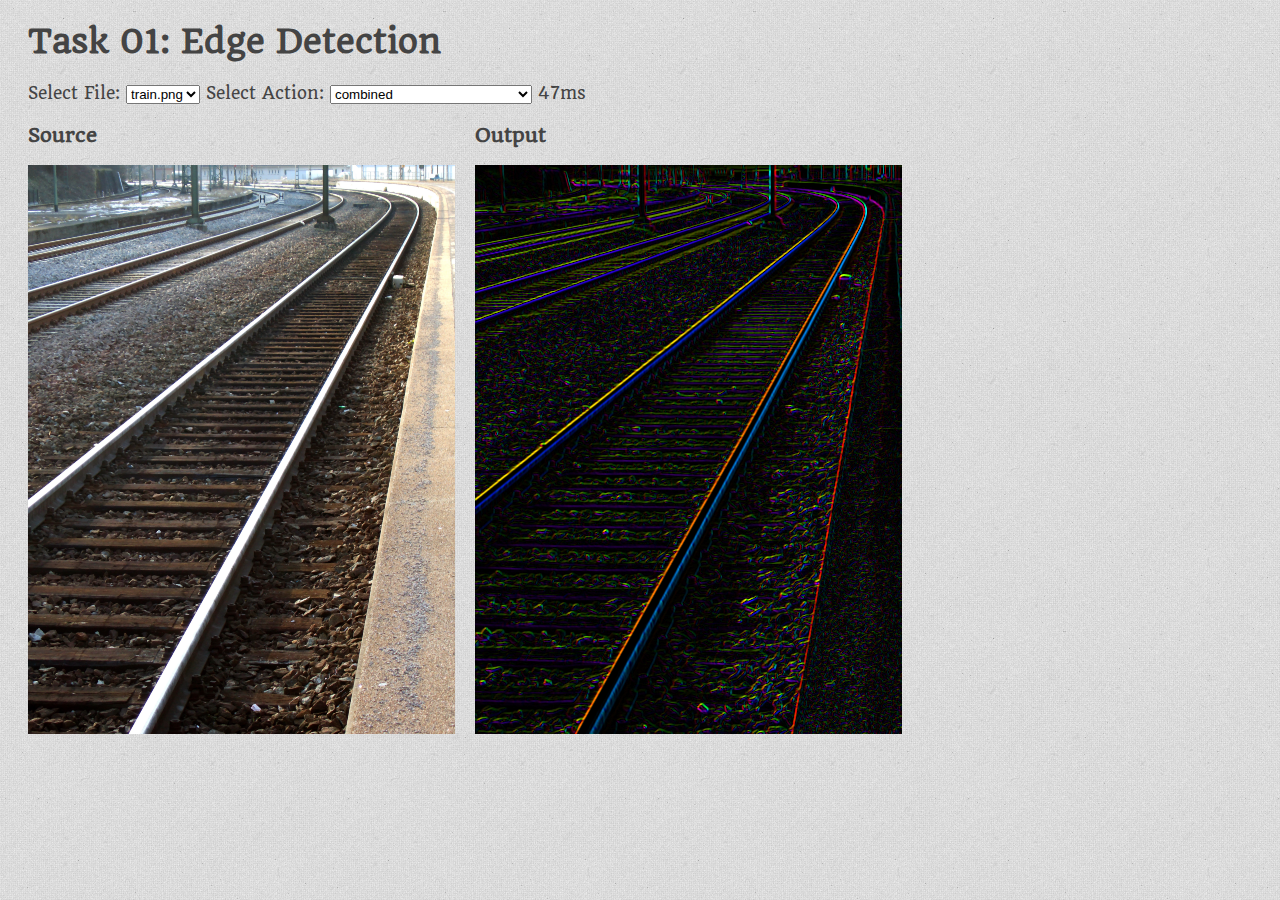
<file: 01_Edge_Detection/index.html>
<!DOCTYPE html>
<html>
<head>
  <title>Task 01: Edge Detection</title>
  <link rel="stylesheet" type="text/css" href="../stylesheets/style.css">
  <link href='http://fonts.googleapis.com/css?family=Quando' rel='stylesheet' type='text/css'></link>
</head>
<body>
  <h1>Task 01: Edge Detection</h1>
  <div class="commands">
    <label for="file-select">Select File:</label>
    <select id="file-select">
      <option>train.png</option>
      <option>jet.png</option>
    </select>
    <label for="action-select">Select Action:</label>
    <select id="action-select">
      <option value="xGradient">x-gradient</option>
      <option value="yGradient">y-gradient</option>
      <option value="sobelX">sobel x-gradient</option>
      <option value="sobelXSeparated">sobel x-gradient (separated)</option>
      <option value="sobelY">sobel y-gradient</option>
      <option value="sobelYSeparated">sobel y-gradient (separated)</option>
      <option value="sobelAbsoluteGradient">sobel absolute gradient</option>
      <option value="sobelGradientDirection">sobel gradient direction</option>
      <option value="sobelGradientDirectionColor">sobel gradient direction (color)</option>
      <option selected="selected" value="combined">combined</option>
    </select>
    <span id="time"></span>
  </div>
  <div class="source">
    <h3>Source</h3>
    <img id="source-image" src="images/train.png" />
  </div>
  <div class="output clearfix">
    <h3>Output</h3>
    <canvas id="output-canvas"></canvas>
  </div>

  <script type="text/javascript" src="../javascripts/utilities.js"></script>
  <script type="text/javascript" src="manipulatabale_image.js"></script>
  <script type="text/javascript" src="edge_detection.js"></script>
</body>
</html>
</file>
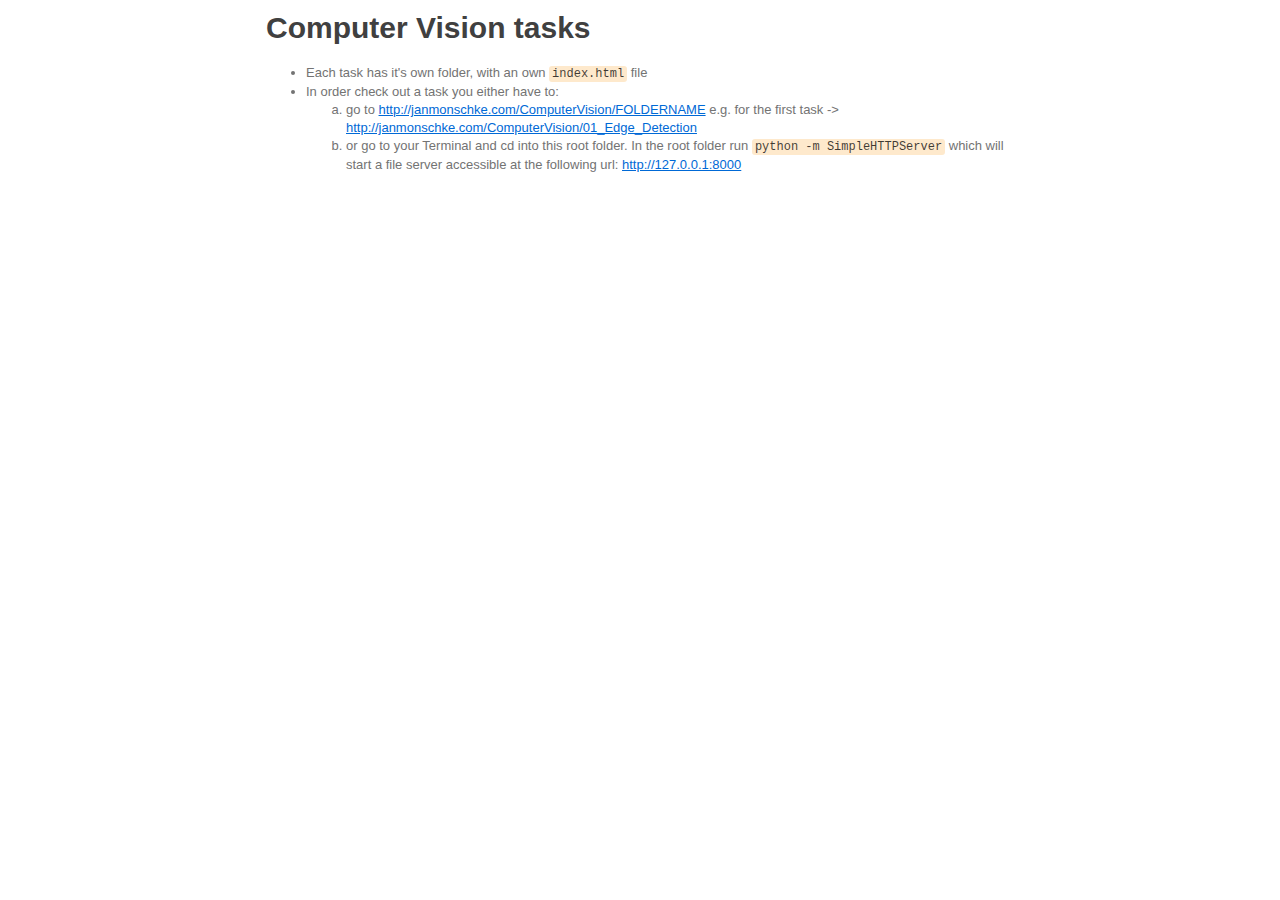
<file: readme.html>
<!doctype html>
<html>
<head>
<meta charset="utf-8">
<meta name="viewport" content="width=device-width, initial-scale=1.0, user-scalable=no">
<style>
h1,
h2,
h3,
h4,
h5,
h6,
p,
blockquote {
    margin: 0;
    padding: 0;
}
body {
    font-family: "Helvetica Neue", Helvetica, "Hiragino Sans GB", Arial, sans-serif;
    font-size: 13px;
    line-height: 18px;
    color: #737373;
    margin: 10px 13px 10px 13px;
}
a {
    color: #0069d6;
}
a:hover {
    color: #0050a3;
    text-decoration: none;
}
a img {
    border: none;
}
p {
    margin-bottom: 9px;
}
h1,
h2,
h3,
h4,
h5,
h6 {
    color: #404040;
    line-height: 36px;
}
h1 {
    margin-bottom: 18px;
    font-size: 30px;
}
h2 {
    font-size: 24px;
}
h3 {
    font-size: 18px;
}
h4 {
    font-size: 16px;
}
h5 {
    font-size: 14px;
}
h6 {
    font-size: 13px;
}
hr {
    margin: 0 0 19px;
    border: 0;
    border-bottom: 1px solid #ccc;
}
blockquote {
    padding: 13px 13px 21px 15px;
    margin-bottom: 18px;
    font-family:georgia,serif;
    font-style: italic;
}
blockquote:before {
    content:"\201C";
    font-size:40px;
    margin-left:-10px;
    font-family:georgia,serif;
    color:#eee;
}
blockquote p {
    font-size: 14px;
    font-weight: 300;
    line-height: 18px;
    margin-bottom: 0;
    font-style: italic;
}
code, pre {
    font-family: Monaco, Andale Mono, Courier New, monospace;
}
code {
    background-color: #fee9cc;
    color: rgba(0, 0, 0, 0.75);
    padding: 1px 3px;
    font-size: 12px;
    -webkit-border-radius: 3px;
    -moz-border-radius: 3px;
    border-radius: 3px;
}
pre {
    display: block;
    padding: 14px;
    margin: 0 0 18px;
    line-height: 16px;
    font-size: 11px;
    border: 1px solid #d9d9d9;
    white-space: pre-wrap;
    word-wrap: break-word;
}
pre code {
    background-color: #fff;
    color:#737373;
    font-size: 11px;
    padding: 0;
}
@media screen and (min-width: 768px) {
    body {
        width: 748px;
        margin:10px auto;
    }
}
</style>
<title>Computer Vision tasks</title>

</head>
<body>
<h1>Computer Vision tasks</h1>

<ul>
<li>Each task has it's own folder, with an own <code>index.html</code> file</li>
<li>In order check out a task you either have to:

<ol type="a">
<li> go to <a href="http://janmonschke.com/ComputerVision/FOLDERNAME">http://janmonschke.com/ComputerVision/FOLDERNAME</a> e.g. for the first task -> <a href="http://janmonschke.com/ComputerVision/01_Edge_Detection">http://janmonschke.com/ComputerVision/01_Edge_Detection</a></li>
<li> or go to your Terminal and cd into this root folder. In the root folder run <code>python -m SimpleHTTPServer</code> which will start a file server accessible at the following url: <a href="http://127.0.0.1:8000">http://127.0.0.1:8000</a></li>
</ol>
</li>
</ul>

</body>
</html>
</file>
<file: stylesheets/style.css>
body {
  padding: 0 20px;
  font-family: 'Quando', serif;
  color: #444;
  background: url("../images/grid.png");
}
.source {
  margin-right: 20px;
  float: left;
}
.clearfix:after {
  content: ".";
  display: block;
  clear: both;
  visibility: hidden;
  line-height: 0;
  height: 0;
}
.clearfix {
  display: inline-block;
}
html[xmlns] .clearfix {
  display: block;
}
* html .clearfix {
  height: 1%;
}
</file>
